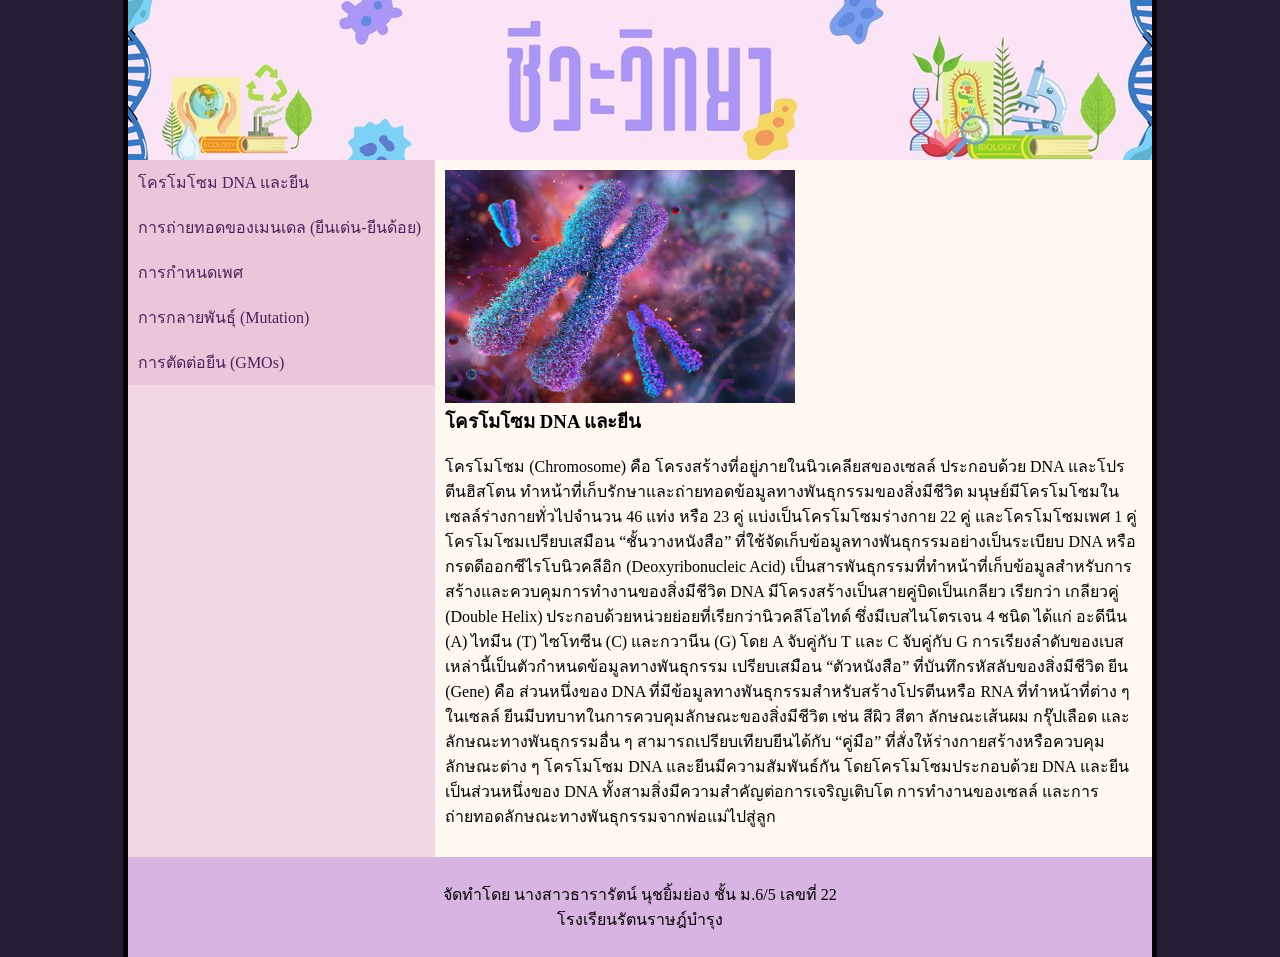
<file: index.html>
<!DOCTYPE html>
<html lang="th">
<head>
<link rel="stylesheet" href="mystyle.css">
<meta charset="utf-8">
<title>โครโมโซม DNA และยีน</title>
</head>
<body>
<div class="container">
<header>
</header>
<section>
<nav>
<ul style="list-style-type:none;margin:0;padding=0;">
<li><a href="index.html">โครโมโซม DNA และยีน</a></li>
<li><a href="p2.html">การถ่ายทอดของเมนเดล (ยีนเด่น-ยีนด้อย)</a></li>
<li><a href="p3.html">การกำหนดเพศ</a></li>
<li><a href="p4.html">การกลายพันธุ์ (Mutation)</a></li>
<li><a href="p5.html">การตัดต่อยีน (GMOs)</a></li>
</ul>
</nav>
<article>
<img src="images/p1.jpg" style="width:350px;">
<h1>โครโมโซม DNA และยีน</h1>

<p><br>โครโมโซม (Chromosome) คือ โครงสร้างที่อยู่ภายในนิวเคลียสของเซลล์ ประกอบด้วย DNA และโปรตีนฮิสโตน ทำหน้าที่เก็บรักษาและถ่ายทอดข้อมูลทางพันธุกรรมของสิ่งมีชีวิต มนุษย์มีโครโมโซมในเซลล์ร่างกายทั่วไปจำนวน 46 แท่ง หรือ 23 คู่ แบ่งเป็นโครโมโซมร่างกาย 22 คู่ และโครโมโซมเพศ 1 คู่ โครโมโซมเปรียบเสมือน “ชั้นวางหนังสือ” ที่ใช้จัดเก็บข้อมูลทางพันธุกรรมอย่างเป็นระเบียบ

DNA หรือกรดดีออกซีไรโบนิวคลีอิก (Deoxyribonucleic Acid) เป็นสารพันธุกรรมที่ทำหน้าที่เก็บข้อมูลสำหรับการสร้างและควบคุมการทำงานของสิ่งมีชีวิต DNA มีโครงสร้างเป็นสายคู่บิดเป็นเกลียว เรียกว่า เกลียวคู่ (Double Helix) ประกอบด้วยหน่วยย่อยที่เรียกว่านิวคลีโอไทด์ ซึ่งมีเบสไนโตรเจน 4 ชนิด ได้แก่ อะดีนีน (A) ไทมีน (T) ไซโทซีน (C) และกวานีน (G) โดย A จับคู่กับ T และ C จับคู่กับ G การเรียงลำดับของเบสเหล่านี้เป็นตัวกำหนดข้อมูลทางพันธุกรรม เปรียบเสมือน “ตัวหนังสือ” ที่บันทึกรหัสลับของสิ่งมีชีวิต

ยีน (Gene) คือ ส่วนหนึ่งของ DNA ที่มีข้อมูลทางพันธุกรรมสำหรับสร้างโปรตีนหรือ RNA ที่ทำหน้าที่ต่าง ๆ ในเซลล์ ยีนมีบทบาทในการควบคุมลักษณะของสิ่งมีชีวิต เช่น สีผิว สีตา ลักษณะเส้นผม กรุ๊ปเลือด และลักษณะทางพันธุกรรมอื่น ๆ สามารถเปรียบเทียบยีนได้กับ “คู่มือ” ที่สั่งให้ร่างกายสร้างหรือควบคุมลักษณะต่าง ๆ

โครโมโซม DNA และยีนมีความสัมพันธ์กัน โดยโครโมโซมประกอบด้วย DNA และยีนเป็นส่วนหนึ่งของ DNA ทั้งสามสิ่งมีความสำคัญต่อการเจริญเติบโต การทำงานของเซลล์ และการถ่ายทอดลักษณะทางพันธุกรรมจากพ่อแม่ไปสู่ลูก</p></br>
      </article>
</section>
<footer>
<p>จัดทำโดย นางสาวธารารัตน์ นุชยิ้มย่อง ชั้น ม.6/5 เลขที่ 22 <br>โรงเรียนรัตนราษฎ์บำรุง</p>
</footer>
</div>
</body>
</html>
</file>
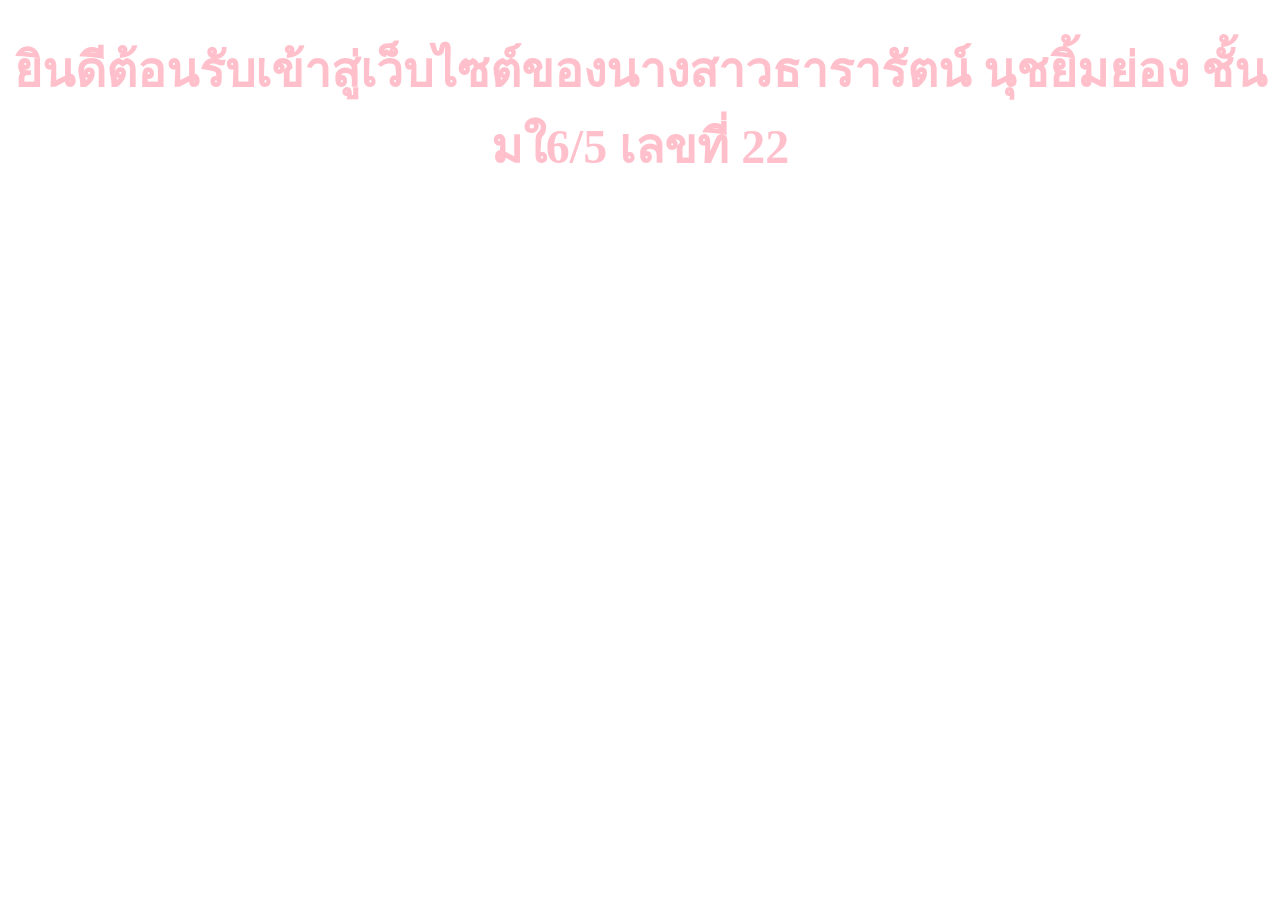
<file: index.html.html>
<!DOCTYPE html>
<html lang="th">
<head>
  <head>
    <meta charset="utf-8">
    <title>ยินดีย้อนรับ</title>
  </head
  <body style="background-color:#F5EAE1">
  <h1 style="color:pink; font-size:300%; text-align:center;">
  ยินดีต้อนรับเข้าสู่เว็บไซต์ของนางสาวธารารัตน์ นุชยิ้มย่อง ชั้น มใ6/5 เลขที่ 22 </h1>
  </body>
</head>
</file>
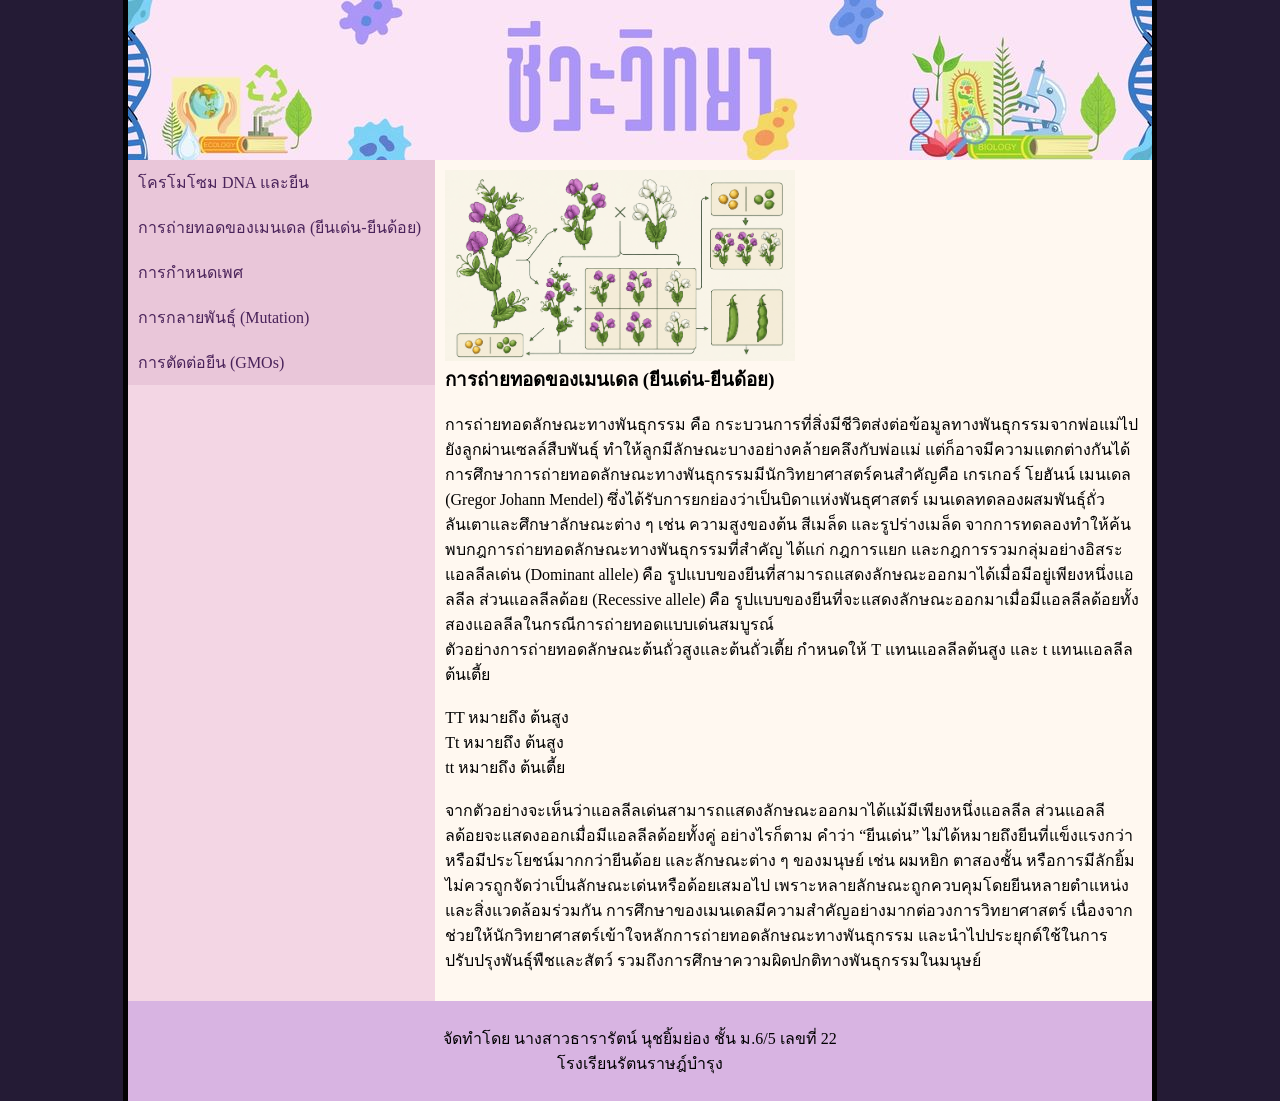
<file: p2.html>
<!DOCTYPE html>
<html lang="th">
<head>
<meta charset="utf-8">
<link rel="stylesheet" href="mystyle.css">
<title>การถ่ายทอดของเมนเดล (ยีนเด่น-ยีนด้อย)</title>
<style>
*{
      box-sizing: border-box;
      margin: 0;}
</style>
</head>
<body>
<div class="container">
<header>
</header>
<section>
<nav>
<ul style="list-style-type:none;margin:0;padding=0;">
<li><a href="index.html">โครโมโซม DNA และยีน</a></li>
<li><a href="p2.html">การถ่ายทอดของเมนเดล (ยีนเด่น-ยีนด้อย)</a></li>
<li><a href="p3.html">การกำหนดเพศ</a></li>
<li><a href="p4.html">การกลายพันธุ์ (Mutation)</a></li>
<li><a href="p5.html">การตัดต่อยีน (GMOs)</a></li>
</ul>
</nav>
<article>
<img src="images/p2.jpg" style="width:350px;">

<h1>การถ่ายทอดของเมนเดล (ยีนเด่น-ยีนด้อย)</h1>
<br><p>การถ่ายทอดลักษณะทางพันธุกรรม คือ กระบวนการที่สิ่งมีชีวิตส่งต่อข้อมูลทางพันธุกรรมจากพ่อแม่ไปยังลูกผ่านเซลล์สืบพันธุ์ ทำให้ลูกมีลักษณะบางอย่างคล้ายคลึงกับพ่อแม่ แต่ก็อาจมีความแตกต่างกันได้ การศึกษาการถ่ายทอดลักษณะทางพันธุกรรมมีนักวิทยาศาสตร์คนสำคัญคือ เกรเกอร์ โยฮันน์ เมนเดล (Gregor Johann Mendel) ซึ่งได้รับการยกย่องว่าเป็นบิดาแห่งพันธุศาสตร์

เมนเดลทดลองผสมพันธุ์ถั่วลันเตาและศึกษาลักษณะต่าง ๆ เช่น ความสูงของต้น สีเมล็ด และรูปร่างเมล็ด จากการทดลองทำให้ค้นพบกฎการถ่ายทอดลักษณะทางพันธุกรรมที่สำคัญ ได้แก่ กฎการแยก และกฎการรวมกลุ่มอย่างอิสระ

แอลลีลเด่น (Dominant allele) คือ รูปแบบของยีนที่สามารถแสดงลักษณะออกมาได้เมื่อมีอยู่เพียงหนึ่งแอลลีล ส่วนแอลลีลด้อย (Recessive allele) คือ รูปแบบของยีนที่จะแสดงลักษณะออกมาเมื่อมีแอลลีลด้อยทั้งสองแอลลีลในกรณีการถ่ายทอดแบบเด่นสมบูรณ์

<br><p>ตัวอย่างการถ่ายทอดลักษณะต้นถั่วสูงและต้นถั่วเตี้ย กำหนดให้ T แทนแอลลีลต้นสูง และ t แทนแอลลีลต้นเตี้ย</p></br>

<p>TT หมายถึง ต้นสูง</p>

<p>Tt หมายถึง ต้นสูง</p>

<p>tt หมายถึง ต้นเตี้ย</p>

<br><p>จากตัวอย่างจะเห็นว่าแอลลีลเด่นสามารถแสดงลักษณะออกมาได้แม้มีเพียงหนึ่งแอลลีล ส่วนแอลลีลด้อยจะแสดงออกเมื่อมีแอลลีลด้อยทั้งคู่

อย่างไรก็ตาม คำว่า “ยีนเด่น” ไม่ได้หมายถึงยีนที่แข็งแรงกว่า หรือมีประโยชน์มากกว่ายีนด้อย และลักษณะต่าง ๆ ของมนุษย์ เช่น ผมหยิก ตาสองชั้น หรือการมีลักยิ้ม ไม่ควรถูกจัดว่าเป็นลักษณะเด่นหรือด้อยเสมอไป เพราะหลายลักษณะถูกควบคุมโดยยีนหลายตำแหน่งและสิ่งแวดล้อมร่วมกัน

การศึกษาของเมนเดลมีความสำคัญอย่างมากต่อวงการวิทยาศาสตร์ เนื่องจากช่วยให้นักวิทยาศาสตร์เข้าใจหลักการถ่ายทอดลักษณะทางพันธุกรรม และนำไปประยุกต์ใช้ในการปรับปรุงพันธุ์พืชและสัตว์ รวมถึงการศึกษาความผิดปกติทางพันธุกรรมในมนุษย์
</p></br>
</article>
</section>
<footer>
<p>จัดทำโดย นางสาวธารารัตน์ นุชยิ้มย่อง ชั้น ม.6/5 เลขที่ 22 <br>โรงเรียนรัตนราษฎ์บำรุง</p>
</footer>
</div>
</body>
</html>
</file>
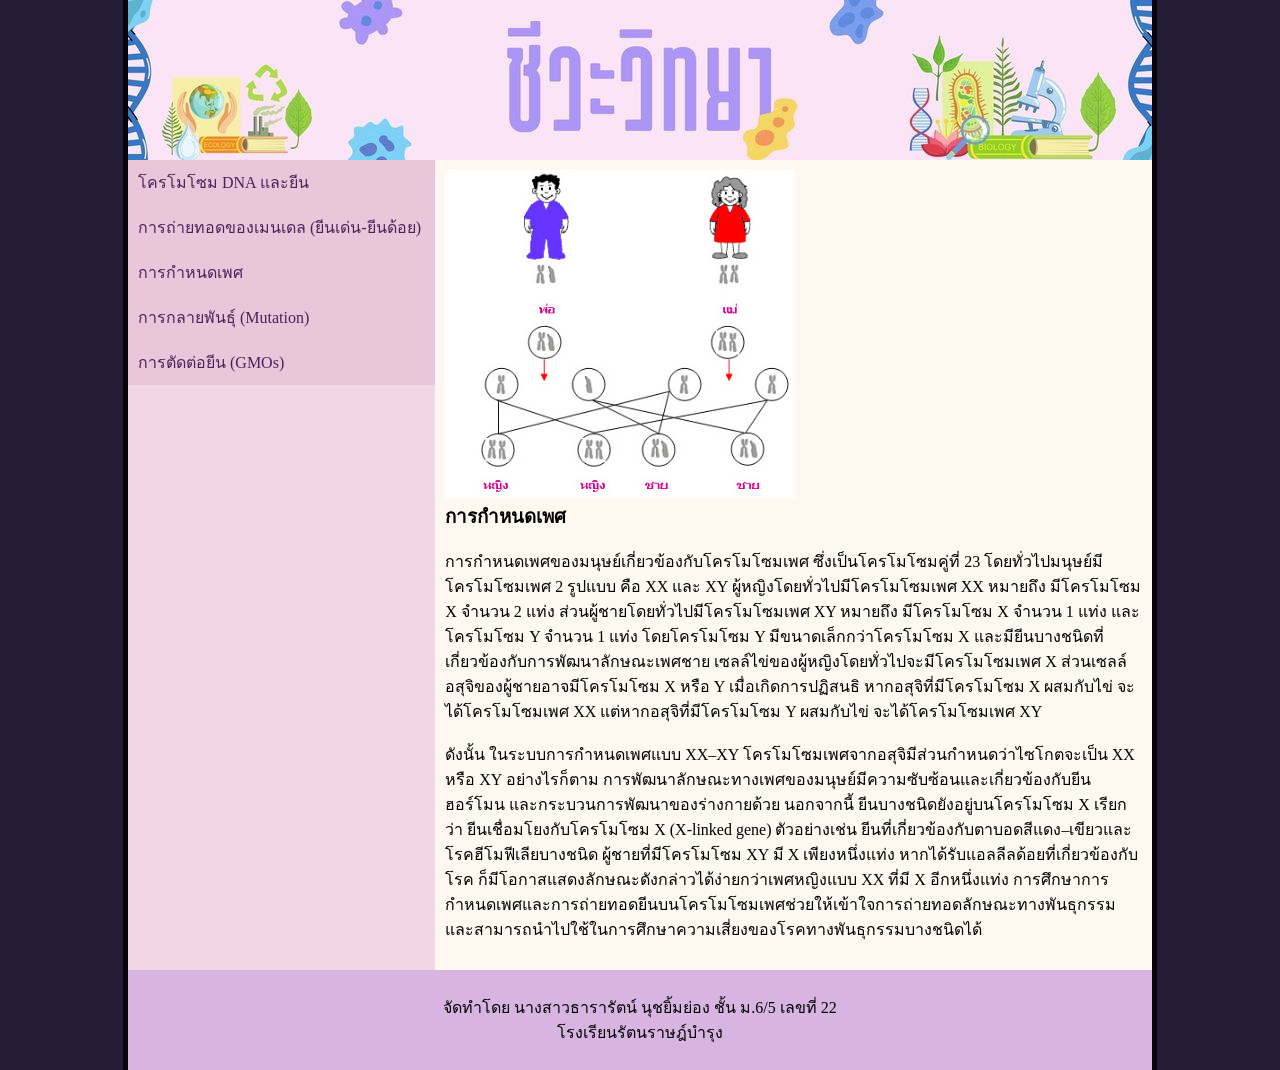
<file: p3.html>
<!DOCTYPE html>
<html lang="th">
<head>
<meta charset="utf-8">
<link rel="stylesheet" href="mystyle.css">
<title>การกำหนดเพศ</title>
<style>
*{
            box-sizing: border-box;
            margin: 0;
        }</style>
</head>
<body>
<div class="container">
<header>
</header>
<section>
<nav>
<ul style="list-style-type:none;margin:0;padding=0;">
<li><a href="index.html">โครโมโซม DNA และยีน</a></li>
<li><a href="p2.html">การถ่ายทอดของเมนเดล (ยีนเด่น-ยีนด้อย)</a></li>
<li><a href="p3.html">การกำหนดเพศ</a></li>
<li><a href="p4.html">การกลายพันธุ์ (Mutation)</a></li>
<li><a href="p5.html">การตัดต่อยีน (GMOs)</a></li>
</ul>
</nav>
<article>
    <img src="images/p3.jpg" style="width:350px;">

<h1>การกำหนดเพศ</h1>
<br><p>การกำหนดเพศของมนุษย์เกี่ยวข้องกับโครโมโซมเพศ ซึ่งเป็นโครโมโซมคู่ที่ 23 โดยทั่วไปมนุษย์มีโครโมโซมเพศ 2 รูปแบบ คือ XX และ XY

ผู้หญิงโดยทั่วไปมีโครโมโซมเพศ XX หมายถึง มีโครโมโซม X จำนวน 2 แท่ง ส่วนผู้ชายโดยทั่วไปมีโครโมโซมเพศ XY หมายถึง มีโครโมโซม X จำนวน 1 แท่ง และโครโมโซม Y จำนวน 1 แท่ง โดยโครโมโซม Y มีขนาดเล็กกว่าโครโมโซม X และมียีนบางชนิดที่เกี่ยวข้องกับการพัฒนาลักษณะเพศชาย

เซลล์ไข่ของผู้หญิงโดยทั่วไปจะมีโครโมโซมเพศ X ส่วนเซลล์อสุจิของผู้ชายอาจมีโครโมโซม X หรือ Y เมื่อเกิดการปฏิสนธิ หากอสุจิที่มีโครโมโซม X ผสมกับไข่ จะได้โครโมโซมเพศ XX แต่หากอสุจิที่มีโครโมโซม Y ผสมกับไข่ จะได้โครโมโซมเพศ XY</br></p>

<br><p>ดังนั้น ในระบบการกำหนดเพศแบบ XX–XY โครโมโซมเพศจากอสุจิมีส่วนกำหนดว่าไซโกตจะเป็น XX หรือ XY อย่างไรก็ตาม การพัฒนาลักษณะทางเพศของมนุษย์มีความซับซ้อนและเกี่ยวข้องกับยีน ฮอร์โมน และกระบวนการพัฒนาของร่างกายด้วย

นอกจากนี้ ยีนบางชนิดยังอยู่บนโครโมโซม X เรียกว่า ยีนเชื่อมโยงกับโครโมโซม X (X-linked gene) ตัวอย่างเช่น ยีนที่เกี่ยวข้องกับตาบอดสีแดง–เขียวและโรคฮีโมฟีเลียบางชนิด ผู้ชายที่มีโครโมโซม XY มี X เพียงหนึ่งแท่ง หากได้รับแอลลีลด้อยที่เกี่ยวข้องกับโรค ก็มีโอกาสแสดงลักษณะดังกล่าวได้ง่ายกว่าเพศหญิงแบบ XX ที่มี X อีกหนึ่งแท่ง

การศึกษาการกำหนดเพศและการถ่ายทอดยีนบนโครโมโซมเพศช่วยให้เข้าใจการถ่ายทอดลักษณะทางพันธุกรรม และสามารถนำไปใช้ในการศึกษาความเสี่ยงของโรคทางพันธุกรรมบางชนิดได้
</p></br>
</article>
</section>
<footer>
<p>จัดทำโดย นางสาวธารารัตน์ นุชยิ้มย่อง ชั้น ม.6/5 เลขที่ 22 <br>โรงเรียนรัตนราษฎ์บำรุง</p>
</footer>
</div>
</body>
</html>
</file>
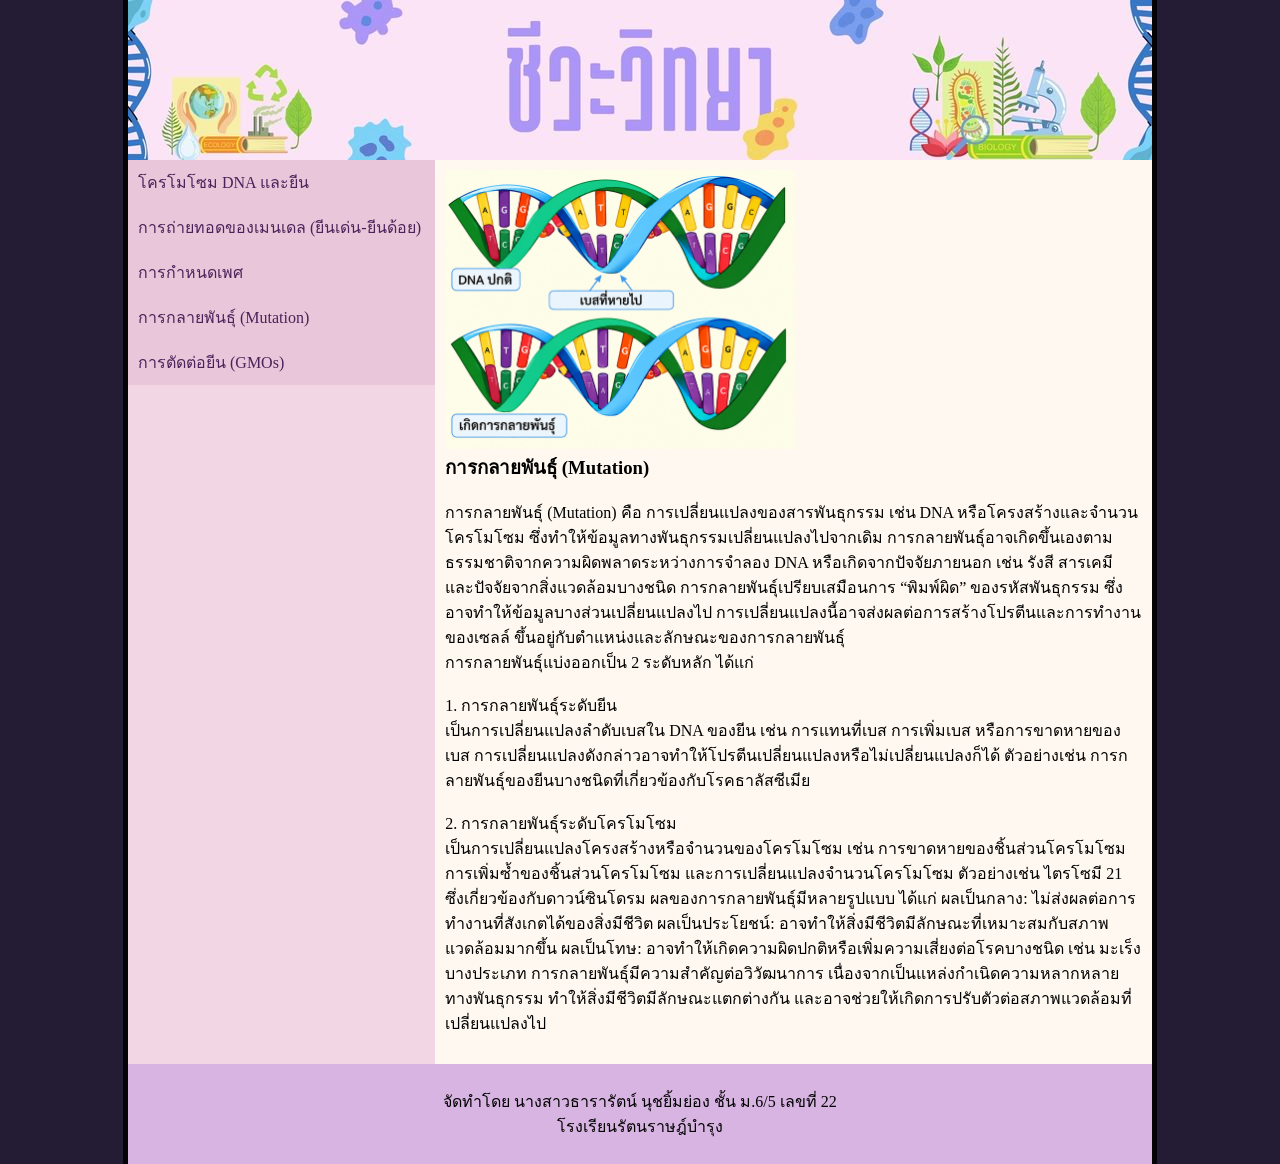
<file: p4.html>
<!DOCTYPE html>
<html lang="th">
<head>
<meta charset="utf-8">
<link rel="stylesheet" href="mystyle.css">
<title>การกลายพันธุ์ (Mutation)</title>
<style>
*{
            box-sizing: border-box;
            margin: 0;
        }</style>
</head>
<body>
<div class="container">
<header>
</header>
<section>
<nav>
<ul style="list-style-type:none;margin:0;padding=0;">
<li><a href="index.html">โครโมโซม DNA และยีน</a></li>
<li><a href="p2.html">การถ่ายทอดของเมนเดล (ยีนเด่น-ยีนด้อย)</a></li>
<li><a href="p3.html">การกำหนดเพศ</a></li>
<li><a href="p4.html">การกลายพันธุ์ (Mutation)</a></li>
<li><a href="p5.html">การตัดต่อยีน (GMOs)</a></li>
</ul>
</nav>
<article>
    <img src="images/p4.jpg" style="width:350px;">

<h1>การกลายพันธุ์ (Mutation)</h1>
<br><p>การกลายพันธุ์ (Mutation) คือ การเปลี่ยนแปลงของสารพันธุกรรม เช่น DNA หรือโครงสร้างและจำนวนโครโมโซม ซึ่งทำให้ข้อมูลทางพันธุกรรมเปลี่ยนแปลงไปจากเดิม การกลายพันธุ์อาจเกิดขึ้นเองตามธรรมชาติจากความผิดพลาดระหว่างการจำลอง DNA หรือเกิดจากปัจจัยภายนอก เช่น รังสี สารเคมี และปัจจัยจากสิ่งแวดล้อมบางชนิด

การกลายพันธุ์เปรียบเสมือนการ “พิมพ์ผิด” ของรหัสพันธุกรรม ซึ่งอาจทำให้ข้อมูลบางส่วนเปลี่ยนแปลงไป การเปลี่ยนแปลงนี้อาจส่งผลต่อการสร้างโปรตีนและการทำงานของเซลล์ ขึ้นอยู่กับตำแหน่งและลักษณะของการกลายพันธุ์

<br><p>การกลายพันธุ์แบ่งออกเป็น 2 ระดับหลัก ได้แก่</br></p>

<br><p> 1. การกลายพันธุ์ระดับยีน </br></p>

เป็นการเปลี่ยนแปลงลำดับเบสใน DNA ของยีน เช่น การแทนที่เบส การเพิ่มเบส หรือการขาดหายของเบส การเปลี่ยนแปลงดังกล่าวอาจทำให้โปรตีนเปลี่ยนแปลงหรือไม่เปลี่ยนแปลงก็ได้ ตัวอย่างเช่น การกลายพันธุ์ของยีนบางชนิดที่เกี่ยวข้องกับโรคธาลัสซีเมีย</br></p>

<br><p>2. การกลายพันธุ์ระดับโครโมโซม</br></p>

เป็นการเปลี่ยนแปลงโครงสร้างหรือจำนวนของโครโมโซม เช่น การขาดหายของชิ้นส่วนโครโมโซม การเพิ่มซ้ำของชิ้นส่วนโครโมโซม และการเปลี่ยนแปลงจำนวนโครโมโซม ตัวอย่างเช่น ไตรโซมี 21 ซึ่งเกี่ยวข้องกับดาวน์ซินโดรม

ผลของการกลายพันธุ์มีหลายรูปแบบ ได้แก่

ผลเป็นกลาง: ไม่ส่งผลต่อการทำงานที่สังเกตได้ของสิ่งมีชีวิต

ผลเป็นประโยชน์: อาจทำให้สิ่งมีชีวิตมีลักษณะที่เหมาะสมกับสภาพแวดล้อมมากขึ้น

ผลเป็นโทษ: อาจทำให้เกิดความผิดปกติหรือเพิ่มความเสี่ยงต่อโรคบางชนิด เช่น มะเร็งบางประเภท

การกลายพันธุ์มีความสำคัญต่อวิวัฒนาการ เนื่องจากเป็นแหล่งกำเนิดความหลากหลายทางพันธุกรรม ทำให้สิ่งมีชีวิตมีลักษณะแตกต่างกัน และอาจช่วยให้เกิดการปรับตัวต่อสภาพแวดล้อมที่เปลี่ยนแปลงไป
</p></br>
</article>
</section>
<footer>
<p>จัดทำโดย นางสาวธารารัตน์ นุชยิ้มย่อง ชั้น ม.6/5 เลขที่ 22 <br>โรงเรียนรัตนราษฎ์บำรุง</p>
</footer>
</div>
</body>
</html>
</file>
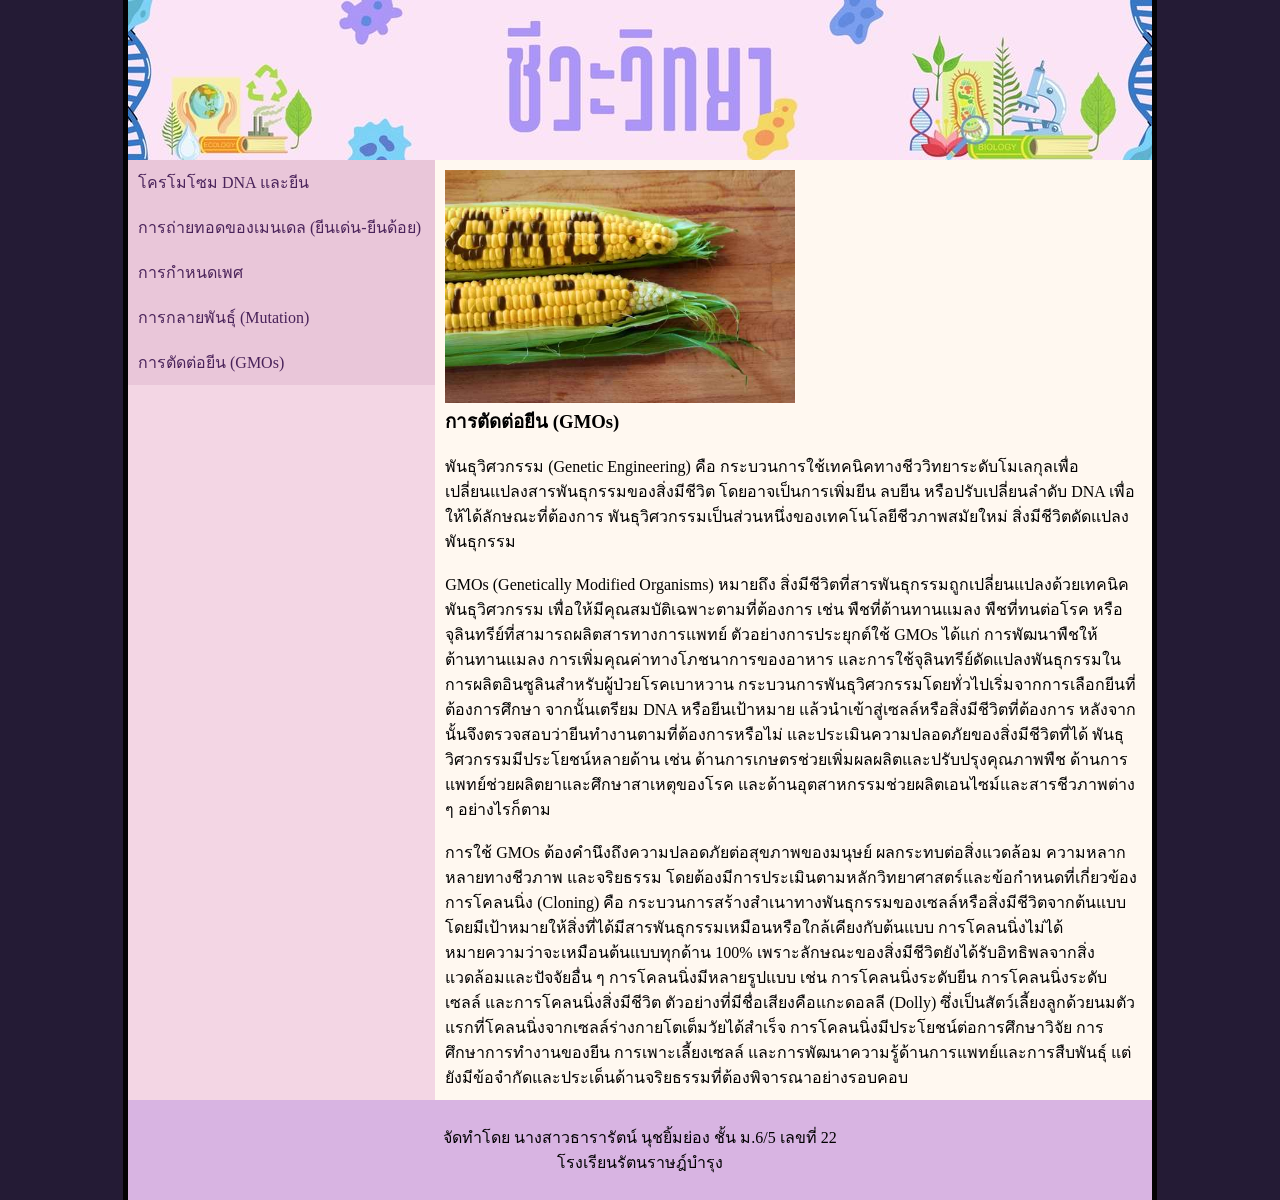
<file: p5.html>
<!DOCTYPE html>
<html lang="th">
<head>
<meta charset="utf-8">
<link rel="stylesheet" href="mystyle.css">
<title>การตัดต่อยีน (GMOs)</title>
<style>
*{
            box-sizing: border-box;
            margin: 0;
        }</style>
</head>
<body>
<div class="container">
<header>
</header>
<section>
<nav>
<ul style="list-style-type:none;margin:0;padding=0;">
<li><a href="index.html">โครโมโซม DNA และยีน</a></li>
<li><a href="p2.html">การถ่ายทอดของเมนเดล (ยีนเด่น-ยีนด้อย)</a></li>
<li><a href="p3.html">การกำหนดเพศ</a></li>
<li><a href="p4.html">การกลายพันธุ์ (Mutation)</a></li>
<li><a href="p5.html">การตัดต่อยีน (GMOs)</a></li>
</ul>
</nav>
<article>
<img src="images/p5.jpg" style="width:350px;">

<h1>การตัดต่อยีน (GMOs)</h1>
<br><p>พันธุวิศวกรรม (Genetic Engineering) คือ กระบวนการใช้เทคนิคทางชีววิทยาระดับโมเลกุลเพื่อเปลี่ยนแปลงสารพันธุกรรมของสิ่งมีชีวิต โดยอาจเป็นการเพิ่มยีน ลบยีน หรือปรับเปลี่ยนลำดับ DNA เพื่อให้ได้ลักษณะที่ต้องการ พันธุวิศวกรรมเป็นส่วนหนึ่งของเทคโนโลยีชีวภาพสมัยใหม่

สิ่งมีชีวิตดัดแปลงพันธุกรรม </br></p>
<br><p>GMOs (Genetically Modified Organisms) หมายถึง สิ่งมีชีวิตที่สารพันธุกรรมถูกเปลี่ยนแปลงด้วยเทคนิคพันธุวิศวกรรม เพื่อให้มีคุณสมบัติเฉพาะตามที่ต้องการ เช่น พืชที่ต้านทานแมลง พืชที่ทนต่อโรค หรือจุลินทรีย์ที่สามารถผลิตสารทางการแพทย์

ตัวอย่างการประยุกต์ใช้ GMOs ได้แก่ การพัฒนาพืชให้ต้านทานแมลง การเพิ่มคุณค่าทางโภชนาการของอาหาร และการใช้จุลินทรีย์ดัดแปลงพันธุกรรมในการผลิตอินซูลินสำหรับผู้ป่วยโรคเบาหวาน

กระบวนการพันธุวิศวกรรมโดยทั่วไปเริ่มจากการเลือกยีนที่ต้องการศึกษา จากนั้นเตรียม DNA หรือยีนเป้าหมาย แล้วนำเข้าสู่เซลล์หรือสิ่งมีชีวิตที่ต้องการ หลังจากนั้นจึงตรวจสอบว่ายีนทำงานตามที่ต้องการหรือไม่ และประเมินความปลอดภัยของสิ่งมีชีวิตที่ได้

พันธุวิศวกรรมมีประโยชน์หลายด้าน เช่น ด้านการเกษตรช่วยเพิ่มผลผลิตและปรับปรุงคุณภาพพืช ด้านการแพทย์ช่วยผลิตยาและศึกษาสาเหตุของโรค และด้านอุตสาหกรรมช่วยผลิตเอนไซม์และสารชีวภาพต่าง ๆ

อย่างไรก็ตาม</br></p> 
<br><p>การใช้ GMOs ต้องคำนึงถึงความปลอดภัยต่อสุขภาพของมนุษย์ ผลกระทบต่อสิ่งแวดล้อม ความหลากหลายทางชีวภาพ และจริยธรรม โดยต้องมีการประเมินตามหลักวิทยาศาสตร์และข้อกำหนดที่เกี่ยวข้อง

การโคลนนิ่ง (Cloning) คือ กระบวนการสร้างสำเนาทางพันธุกรรมของเซลล์หรือสิ่งมีชีวิตจากต้นแบบ โดยมีเป้าหมายให้สิ่งที่ได้มีสารพันธุกรรมเหมือนหรือใกล้เคียงกับต้นแบบ การโคลนนิ่งไม่ได้หมายความว่าจะเหมือนต้นแบบทุกด้าน 100% เพราะลักษณะของสิ่งมีชีวิตยังได้รับอิทธิพลจากสิ่งแวดล้อมและปัจจัยอื่น ๆ

การโคลนนิ่งมีหลายรูปแบบ เช่น การโคลนนิ่งระดับยีน การโคลนนิ่งระดับเซลล์ และการโคลนนิ่งสิ่งมีชีวิต ตัวอย่างที่มีชื่อเสียงคือแกะดอลลี (Dolly) ซึ่งเป็นสัตว์เลี้ยงลูกด้วยนมตัวแรกที่โคลนนิ่งจากเซลล์ร่างกายโตเต็มวัยได้สำเร็จ

การโคลนนิ่งมีประโยชน์ต่อการศึกษาวิจัย การศึกษาการทำงานของยีน การเพาะเลี้ยงเซลล์ และการพัฒนาความรู้ด้านการแพทย์และการสืบพันธุ์ แต่ยังมีข้อจำกัดและประเด็นด้านจริยธรรมที่ต้องพิจารณาอย่างรอบคอบ</p></brd>
</article>
</section>
<footer>
<p>จัดทำโดย นางสาวธารารัตน์ นุชยิ้มย่อง ชั้น ม.6/5 เลขที่ 22 <br>โรงเรียนรัตนราษฎ์บำรุง</p>
</footer>
</div>
</body>
</html>
</file>
<file: mystyle.css>
* {
    box-sizing: border-box;
    margin: 0;
    padding: 0;
}

body {
    background-color: #241B35;
}

.container {
    width: 1024px;
    margin: 0 auto;
    box-shadow:
        rgba(255, 255, 255, 0.2) 0px 0px 0px 1px inset,
        rgba(0, 0, 0, 0.9) 0px 0px 0px 5px;
}

header {
    background-image: url("images/header.jpg");
    height: 160px;
}

section {
    display: flex;
}

nav {
    background-color: #F3D6E4;
    width: 30%;
}

article {
    background-color: #FFF8F0;
    width: 70%;
    padding: 10px;
}

footer {
    background-color: #D8B4E2;
    text-align: center;
    padding: 25px;
}

a:link {
    color: #4A235A;
    text-decoration: none;
    background-color: #E9C6D9;
    display: block;
    width: 100%;
    padding: 10px;
}

a:visited {
    color: #4A235A;
}

a:hover {
    color: #272727;
    background-color: #9B5DE5;
}

a:active {
    color: #6A1B9A;
}
</file>
